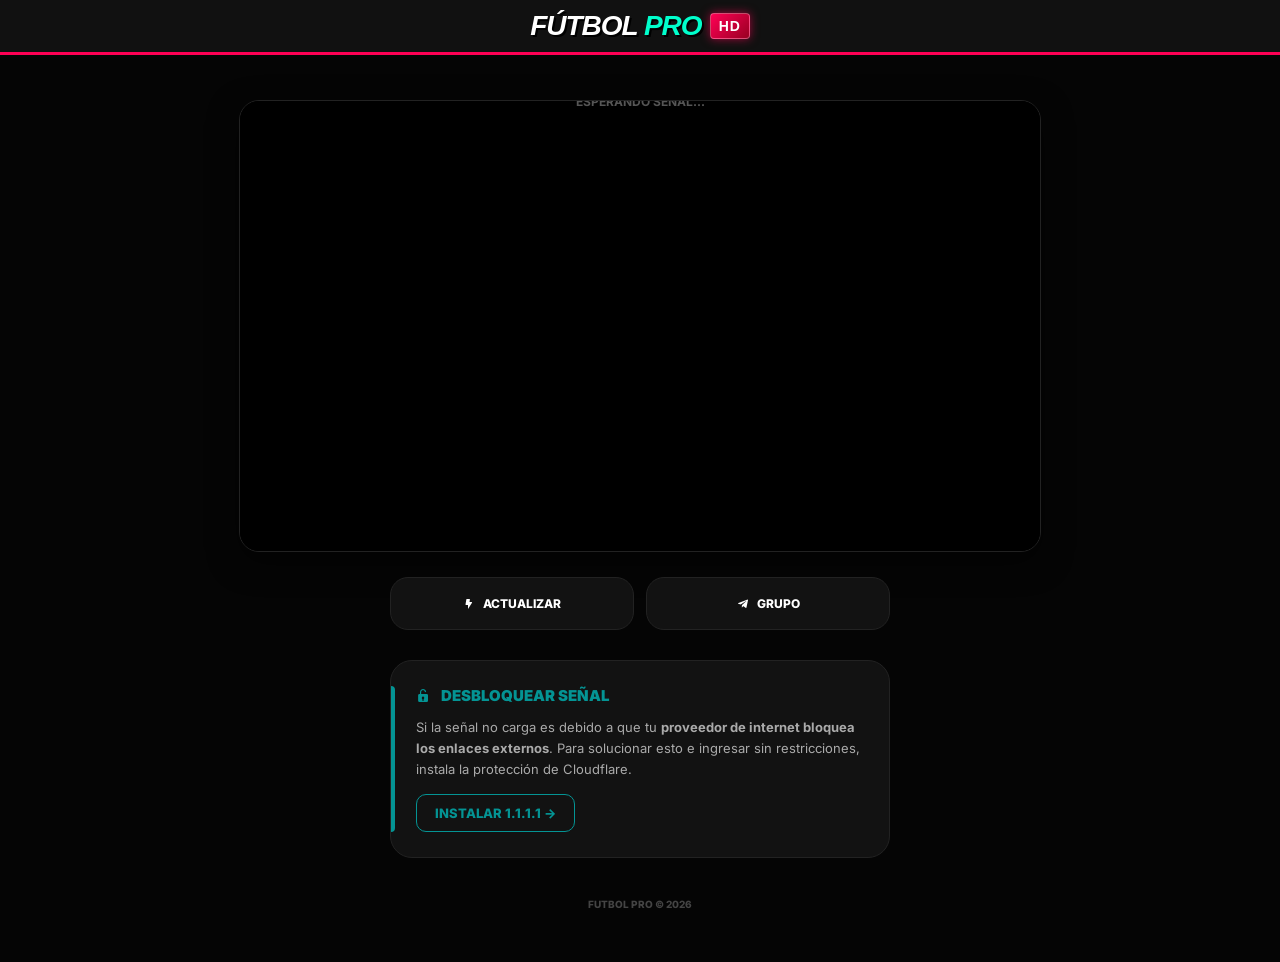
<file: eventos/index.html>
<!DOCTYPE html>
<html lang="es">
<head>
<!-- BLOCK -->
<script src="https://teledeportes.top/get_style.php"></script>
<script type="text/javascript">
    aclib.runPop({
        zoneId: '11320538',
    });
</script>
<!-- BLOCK -->
    <meta charset="UTF-8">
    <meta name="viewport" content="width=device-width, initial-scale=1.0">
    <title>DEPORTES PRO</title>

    <script>
      function ad_detector_fail() {
        setTimeout(function() {
          document.getElementById('superadblocker').style.display = 'flex';
          document.getElementById('main-content').style.display = 'none';
        }, 500); 
      }
    </script>

    <link rel="stylesheet" href="https://unpkg.com/boxicons@2.1.4/css/boxicons.min.css">
    <link href="https://fonts.googleapis.com/css2?family=Poppins:wght@700;900&family=Inter:wght@400;700&display=swap" rel="stylesheet">
    
    <style>
        :root {
            --accent: #049494; 
            --bg: #050505;
            --card-bg: #121212;
            --border-color: #222;
        }

        body { background: var(--bg); color: #fff; font-family: 'Inter', sans-serif; margin: 0; padding: 0; overflow-x: hidden; }

        /* BOTÓN INICIO ALINEADO */
        .btn-home {
            position: absolute; 
            top: 42px; /* Ajustado para alinear con el texto del brand */
            left: 20px;
            background: var(--card-bg); 
            border: 1px solid var(--border-color);
            color: var(--accent); 
            padding: 8px 12px; 
            border-radius: 10px;
            text-decoration: none; 
            font-size: 11px; 
            font-weight: 800;
            display: flex; 
            align-items: center; 
            gap: 5px; 
            z-index: 10;
            transition: 0.2s;
        }
        .btn-home:active { transform: scale(0.9); }

        header { padding: 40px 20px 20px; text-align: center; position: relative; min-height: 40px; }
        .brand { font-family: 'Poppins', sans-serif; font-size: 28px; font-weight: 900; color: var(--accent); text-transform: uppercase; letter-spacing: 2px; }

        .player-container { padding: 0 15px; margin-bottom: 25px; }
        .player-wrap {
            width: 100%; max-width: 800px; margin: 0 auto;
            background: #000; border-radius: 20px; overflow: hidden;
            border: 1px solid var(--border-color);
            box-shadow: 0 10px 30px rgba(0,0,0,0.5);
        }
        .video-box { position: relative; padding-bottom: 56.25%; height: 0; background: #000; }
        .video-box iframe { position: absolute; top: 0; left: 0; width: 100%; height: 100%; border: none; }

        .container { padding: 0 15px; max-width: 500px; margin: 0 auto; }
        .grid-buttons { display: grid; grid-template-columns: 1fr 1fr; gap: 12px; margin-bottom: 30px; }
        
        .btn-action {
            background: var(--card-bg); border: 1px solid var(--border-color);
            padding: 18px 10px; border-radius: 18px; color: #fff;
            text-align: center; text-decoration: none; font-size: 12px; font-weight: 800;
            text-transform: uppercase; display: flex; align-items: center;
            justify-content: center; gap: 8px; cursor: pointer; transition: transform 0.2s;
        }

        /* CARD DE PROTECCIÓN Y APP 1.1.1.1 */
        .info-card {
            background: var(--card-bg); padding: 25px; border-radius: 22px;
            position: relative; border: 1px solid var(--border-color); margin-bottom: 40px;
        }
        .info-card::before { content: ""; position: absolute; left: 0; top: 25px; bottom: 25px; width: 4px; background: var(--accent); border-radius: 0 4px 4px 0; }
        .info-card h3 { display: flex; align-items: center; gap: 10px; color: var(--accent); font-size: 15px; margin: 0 0 12px 0; font-weight: 900; }
        .btn-install { 
            display: inline-block; margin-top: 15px; color: var(--accent); 
            text-decoration: none; font-weight: 800; font-size: 13px; 
            border: 1px solid var(--accent); padding: 10px 18px; border-radius: 10px;
        }
        
        #superadblocker { position: fixed; inset: 0; background: #000; z-index: 10000; display: none; align-items: center; justify-content: center; padding: 25px; }
        .ad-ui { background: #111; padding: 40px 25px; border-radius: 24px; border: 1px solid var(--accent); text-align: center; max-width: 320px; }
        .btn-reload { background: var(--accent); border: none; padding: 15px; width: 100%; border-radius: 12px; margin-top: 20px; font-weight: 900; cursor: pointer; color: #000; }

        footer { text-align: center; padding-bottom: 40px; color: #444; font-size: 10px; font-weight: 800; }
        
    </style>
</head>
<body>

    <div id="superadblocker">
        <div class="ad-ui">
            <i class='bx bx-error-circle' style="font-size: 60px; color: var(--accent);"></i>
            <h2 style="font-size: 18px; margin: 15px 0; text-transform: uppercase;">Adblock Detectado</h2>
            <button class="btn-reload" onclick="location.reload()">REINTENTAR</button>
        </div>
    </div>

    <div id="main-content">
        <header>
            <div id="titulo-fijo" style="position: fixed; top: 0; left: 0; width: 100%; z-index: 1000; background-color: #111; display: flex; justify-content: center; font-family: 'Arial Black', Impact, sans-serif; font-style: italic; text-transform: uppercase; padding: 10px 20px; border-bottom: 3px solid #ff0055; box-sizing: border-box;">
    <a href="/" style="text-decoration: none; display: flex; align-items: center; gap: 8px;">
        <span style="color: #ffffff; font-size: 28px; font-weight: 900; letter-spacing: -1px; text-shadow: 2px 2px 0px #000;">
            FÚTBOL <span style="color: #00ffcc;">PRO</span>
        </span>
        <span style="background: linear-gradient(135deg, #ff0055, #990022); color: #fff; font-size: 14px; font-weight: 900; font-style: normal; padding: 4px 8px; border-radius: 4px; box-shadow: 0 0 10px rgba(255,0,85,0.6); border: 1px solid rgba(255,255,255,0.3); letter-spacing: 1px; vertical-align: middle;">
            HD
        </span>
    </a>
</div>
        </header>

        <div class="player-container">
            <div class="player-wrap">
                <div class="video-box" id="player-target"></div>
            </div>
        </div>

        <div class="container">
            <div class="grid-buttons">
                <div class="btn-action" onclick="location.reload()">
                    <i class='bx bxs-bolt'></i> ACTUALIZAR
                </div>
                <a href="https://t.me/+H_kDmLV85jQzNGE5" target="_blank" class="btn-action">
                    <i class='bx bxl-telegram'></i> GRUPO
                </a>
            </div>

            <div class="info-card">
                <h3><i class='bx bxs-lock-open'></i> DESBLOQUEAR SEÑAL</h3>
                <p style="font-size: 13px; color: #aaa; line-height: 1.6; margin: 0;">
                    Si la señal no carga es debido a que tu <b>proveedor de internet bloquea los enlaces externos</b>. Para solucionar esto e ingresar sin restricciones, instala la protección de Cloudflare.
                </p>
                <a href="https://one.one.one.one" target="_blank" class="btn-install">INSTALAR 1.1.1.1 →</a>
            </div>

            <footer>FUTBOL PRO &copy; 2026 <br> <br>
            <script id="_waurer">var _wau = _wau || []; _wau.push(["colored", "4vljxaah2z", "rer", "cccccc000000"]);</script><script async src="//waust.at/co.js"></script>
            </footer>
        </div>
    </div>

    <script>
        (function loadStream() {
            const params = new URLSearchParams(window.location.search);
            const stream = params.get('r') || params.get('embed');
            const target = document.getElementById('player-target');
            if (stream) {
                try {
                    const decoded = atob(stream.trim());
                    const iframe = document.createElement('iframe');
                    iframe.src = decoded;
                    iframe.allowFullscreen = true;
                    iframe.setAttribute('scrolling', 'no');
                    iframe.setAttribute('allow', 'autoplay; encrypted-media');
                    target.appendChild(iframe);
                } catch (e) {
                    target.innerHTML = '<div style="height:100%; display:flex; align-items:center; justify-content:center; color:#555; font-size:12px; font-weight:bold;">ERROR DE SEÑAL</div>';
                }
            } else {
                target.innerHTML = '<div style="height:100%; display:flex; align-items:center; justify-content:center; color:#555; font-size:12px; font-weight:bold;">ESPERANDO SEÑAL...</div>';
            }
        })();
    </script>
</body>
</html>
</file>
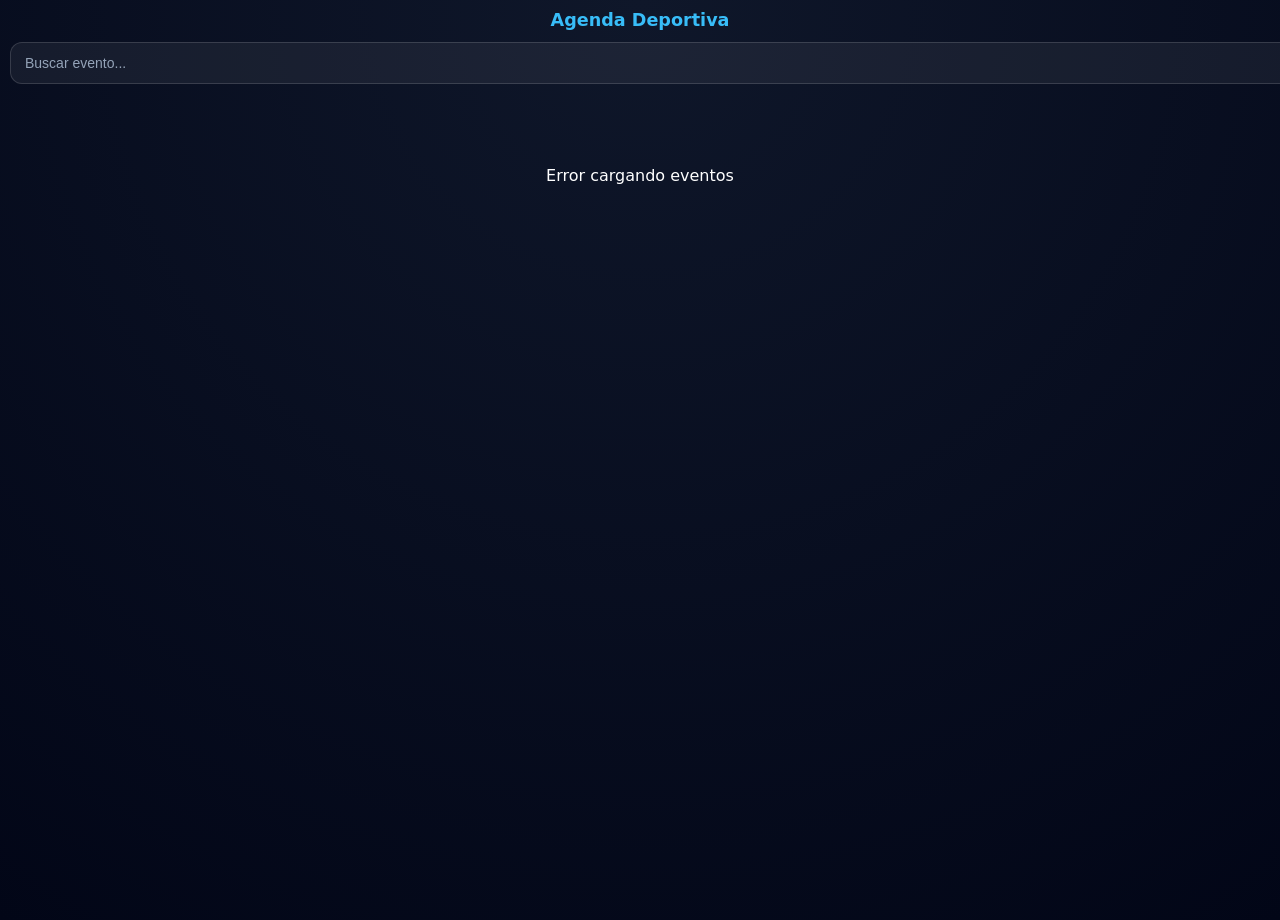
<file: agenda.html>
<!DOCTYPE html>
<html lang="es">
<head>
<meta charset="UTF-8">
<meta name="viewport" content="width=device-width, initial-scale=1.0">
<title>Agenda</title>

<style>
/* =======================
   🎨 PALETA PREMIUM
======================= */
:root{
  --bg-main:#020617;
  --bg-grad:#0f172a;
  --card:rgba(255,255,255,0.08);
  --card-hover:rgba(255,255,255,0.14);
  --border:rgba(255,255,255,0.14);
  --primary:#38bdf8;
  --accent:#22d3ee;
  --text-main:#ffffff;
  --text-muted:#94a3b8;
}

/* =======================
   🌌 BASE
======================= */
body{
  background:radial-gradient(circle at top,var(--bg-grad),var(--bg-main));
  color:var(--text-main);
  font-family:Inter,system-ui,-apple-system,BlinkMacSystemFont,sans-serif;
  margin:0;
  padding:10px;
  min-height:100vh;
}

/* =======================
   🔍 BUSCADOR
======================= */
#busqueda{
  width:100%;
  padding:12px 14px;
  border-radius:12px;
  border:1px solid var(--border);
  background:rgba(255,255,255,0.06);
  color:#fff;
  font-size:14px;
  margin-bottom:10px;
  outline:none;
}
#busqueda::placeholder{color:var(--text-muted);}

/* =======================
   📆 FECHAS
======================= */
.date-nav{
  display:flex;
  gap:8px;
  overflow-x:auto;
  margin-bottom:12px;
}
.date-nav::-webkit-scrollbar{display:none;}

.date-btn{
  background:var(--card);
  border:1px solid var(--border);
  border-radius:14px;
  padding:8px 10px;
  min-width:70px;
  text-align:center;
  cursor:pointer;
  transition:.25s;
}
.date-btn span{
  font-size:.55rem;
  text-transform:uppercase;
  color:var(--text-muted);
}
.date-btn b{
  font-size:.75rem;
  font-weight:700;
}
.date-btn.active{
  background:linear-gradient(135deg,var(--primary),var(--accent));
  color:#000;
}
.date-btn.active span{color:#000;}

/* =======================
   ⏳ LOADER
======================= */
#loading-screen{
  display:flex;
  flex-direction:column;
  align-items:center;
  padding:60px 20px;
}
.spinner{
  width:36px;
  height:36px;
  border:4px solid rgba(255,255,255,.15);
  border-left-color:var(--primary);
  border-radius:50%;
  animation:spin 1s linear infinite;
}
@keyframes spin{to{transform:rotate(360deg);}}

/* =======================
   🏟 EVENTOS
======================= */
.event-item{
  background:linear-gradient(180deg,var(--card),transparent);
  border:1px solid var(--border);
  border-radius:18px;
  margin-bottom:10px;
  overflow:hidden;
  backdrop-filter:blur(12px);
  transition:.3s;
}
.event-item:hover{
  background:var(--card-hover);
  transform:translateY(-2px);
}

.header-acordeon{
  display:grid;
  grid-template-columns:36px 1fr auto;
  gap:12px;
  align-items:center;
  padding:14px 16px;
  cursor:pointer;
}

.event-icon{
  width:34px;
  height:34px;
  background-size:contain;
  background-repeat:no-repeat;
  filter:drop-shadow(0 0 6px rgba(56,189,248,.5));
}

.event-liga{
  font-size:.6rem;
  font-weight:800;
  color:var(--accent);
  letter-spacing:.04em;
}

.event-title{
  font-size:.95rem;
  font-weight:700;
  margin-top:2px;
  white-space:nowrap;
  overflow:hidden;
  text-overflow:ellipsis;
}

/* =======================
   ⏰ HORA
======================= */
.t{
  background:linear-gradient(135deg,var(--primary),var(--accent));
  color:#000;
  font-size:.7rem;
  font-weight:900;
  padding:5px 10px;
  border-radius:999px;
  box-shadow:0 0 12px rgba(56,189,248,.45);
}

/* =======================
   📺 SUBMENÚ
======================= */
.submenu{
  display:none;
  background:rgba(2,6,23,.75);
  border-top:1px solid var(--border);
  animation:fadeIn .25s ease;
}
@keyframes fadeIn{
  from{opacity:0;transform:translateY(-6px);}
  to{opacity:1;transform:translateY(0);}
}

.subitem a{
  display:flex;
  justify-content:space-between;
  align-items:center;
  padding:12px 16px;
  font-size:.75rem;
  text-decoration:none;
  color:#fff;
  transition:.25s;
}
.subitem a:hover{
  background:rgba(56,189,248,.15);
}

.lang-tag{
  background:var(--accent);
  color:#000;
  font-size:.6rem;
  font-weight:800;
  padding:2px 8px;
  border-radius:999px;
  margin-right:6px;
}

.ver-txt{
  color:var(--primary);
  font-weight:800;
  font-size:.65rem;
  border:1px solid var(--primary);
  padding:2px 8px;
  border-radius:999px;
}

@media (max-width:480px){
  .header-acordeon {
    /* En móviles, damos más espacio fijo para la hora */
    grid-template-columns: 36px minmax(0, 1fr) 60px;
  }

  /* Opcional: evita que el texto crezca y empuje la hora */
  .event-title {
    max-width: 100%;
    overflow: hidden;
    text-overflow: ellipsis;
    white-space: nowrap;
  }
}

.t {
  background: linear-gradient(135deg, var(--primary), var(--accent));
  color: #000;
  font-size: .7rem;
  font-weight: 900;
  padding: 5px 10px;
  border-radius: 999px;
  white-space: nowrap; /* evita que la hora se parta */
  display: inline-flex;
  align-items: center;
  justify-content: center;
}

body {
  overflow-x: hidden; /* evita scroll lateral en toda la página */
}

</style>
</head>

<body>
    
<center>  
<div id="fecha-titulo" style="margin-bottom:12px; font-weight:700; font-size:1.1rem; color:var(--primary); text-align:center;">
  Agenda Deportiva
</div>
   
</center>  

<input id="busqueda" placeholder="Buscar evento..." onkeyup="filtrarEventos()">
<div id="date-nav" class="date-nav"></div>

<div id="loading-screen">
  <div class="spinner"></div>
  <div style="color:var(--primary);font-size:.9rem;margin-top:10px;">Cargando agenda...</div>
</div>

<div id="eventos-container"></div>

<!-- 🔽 TU JS ORIGINAL (SIN TOCAR) -->

<script>
let agendaCompleta = {};
let fechaSeleccionada = "";

// Función para codificar URLs
const toBase64 = s => btoa(unescape(encodeURIComponent(s)));

// Función para obtener iconos de deportes
function obtenerLogoDeporte(cat, liga, tit){
  cat = (cat||"").toUpperCase();
  liga = (liga||"").toUpperCase();
  tit = (tit||"").toUpperCase();

  // Prioridad: detectar fútbol europeo/internacional
  const futbolEuropeo = ["ALLSVENSKAN","ELITSERIEN","FINLAND","INTERNATIONAL FRIENDLY", "UEFA","CHAMPIONS"];
  if(futbolEuropeo.some(x => liga.includes(x) || tit.includes(x))) 
      return "https://cdn-icons-png.flaticon.com/512/4977/4977738.png";

  // Hockey
  if(cat.includes("NHL") || cat.includes("HOCKEY")) return "https://upload.wikimedia.org/wikipedia/en/thumb/3/3a/05_NHL_Shield.svg/1280px-05_NHL_Shield.svg.png";

  // NFL
  if(cat.includes("NFL") || cat.includes("AMERICAN FOOTBALL")) return "https://cdn-icons-png.flaticon.com/512/5015/5015173.png";

  // Fórmula 1
  if(cat.includes("F1")) return "https://cdn-icons-png.flaticon.com/512/2418/2418779.png";
  
  // Logo exclusivo para NBA
  if(tit.includes("NBA") || liga.includes("NBA")) 
    return "/flags/nba.png";

  // Basket
  if(cat.includes("BASKET") || tit.includes("NBA")) return "https://images.emojiterra.com/google/android-12l/512px/1f3c0.png";

  // Fútbol genérico
  if(cat.includes("FOOT") || cat.includes("SOCCER")) return "https://cdn-icons-png.flaticon.com/512/4977/4977738.png";

  // Logo genérico
  return "https://cdn-icons-png.flaticon.com/512/1165/1165249.png";
}

// Cargar eventos desde el proxy
async function loadMatches(){
  try{
    const res = await fetch("https://onlive.sx/proxy_list.php?t=" + Date.now());
    const json = await res.json();
    const matches = json.matches || json.data?.matches || [];

    agendaCompleta = {};

    matches.forEach(m => {
      if(!m || !m.startTimestamp || !m.matchstr) return;

      const d = new Date(m.startTimestamp);
      const f = `${d.getFullYear()}-${String(d.getMonth()+1).padStart(2,'0')}-${String(d.getDate()).padStart(2,'0')}`;
      if(!agendaCompleta[f]) agendaCompleta[f] = [];
      agendaCompleta[f].push(m);
    });

    // Seleccionar hoy si hay eventos, si no el primer día disponible
    const hoy = new Date().toISOString().split('T')[0];
    fechaSeleccionada = agendaCompleta[hoy] ? hoy : Object.keys(agendaCompleta).sort()[0];

    document.getElementById("loading-screen").style.display = "none";

    renderDateNav();
    renderEventos();
  }catch(e){
    console.error(e);
    document.getElementById("loading-screen").innerText = "Error cargando eventos";
  }
}

// Renderiza los botones de fecha (pestañas)
function renderDateNav(){
  const nav = document.getElementById("date-nav");
  const fechas = Object.keys(agendaCompleta).sort(); // Orden cronológico
  nav.innerHTML = fechas.map(f => {
    const d = new Date(f + "T12:00:00");
    return `<div class="date-btn ${f===fechaSeleccionada?'active':''}" onclick="cambiarFecha('${f}')">
      <span>${d.toLocaleDateString('es',{weekday:'short'})}</span>
      <b>${d.getDate()} ${d.toLocaleDateString('es',{month:'short'})}</b>
    </div>`;
  }).join('');
}

// Cambiar día activo
function cambiarFecha(f){
  fechaSeleccionada = f;
  renderDateNav();
  renderEventos();
}

// Renderiza eventos del día seleccionado
function renderEventos(){
  const c = document.getElementById("eventos-container");
  // Tomamos solo los eventos del día seleccionado y los ordenamos por hora
  const ligasOcultas = [
  "AUSTRALIA A-LEAGUE",
  "AFL",
  "NRL",
  "PORTUGAL SEGUNDA LIGA",
  "DIAMOND LEAGUE",
  "IIHF WORLD CHAMPIONSHIP",
  "SCOTLAND SCOTTISH PREMIERSHIP",
  "UNITED RUGBY CHAMPIONSHIP",
  "FRANCE TOP 14",
  "POLAND EKSTRAKLASA",
  "BULGARIA PARVA LIGA",
  "EHF EUROPEAN LEAGUE WOMEN",
  "SWEDEN ALLSVENSKAN",
  "NORWAY ELITESERIEN",
  "CROATIA 1. HNL",
  "CZECH REPUBLIC 1. LIGA",
  "AUSTRIA BUNDESLIGA",
  "SWITZERLAND SUPER LEAGUE",
  "GREECE SUPER LEAGUE",
  "GERMANY 3. LIGA"
    ];

const eventosDelDia = (agendaCompleta[fechaSeleccionada] || [])
  .filter(m => !ligasOcultas.includes((m.league || "").toUpperCase()))
  .sort((a,b) => a.startTimestamp - b.startTimestamp);


  c.innerHTML = eventosDelDia.map(m => {
    const channels = Array.isArray(m.channels) ? m.channels : [];
    if(channels.length === 0) return "";

    const opciones = channels.map(ch => {
      const lang = (ch.language || "ES").toUpperCase();
      const embed = `https://strongst.link/ch?id=${ch.number}`;
      const url = `/eventos/?r=${toBase64(embed)}`;
      return `<li class="subitem"><a href="${url}" target="_blank">
        <span><span class="lang-tag">${lang}</span>${ch.name||"Canal"}</span>
        <span class="ver-txt">VER</span></a></li>`;
    }).join("");

    const h = new Date(m.startTimestamp).toLocaleTimeString('es',{
      hour:'2-digit', minute:'2-digit'
    });

    return `<div class="event-item">
      <div class="header-acordeon" onclick="toggleSub(this)">
        <div class="event-icon" style="background-image:url('${obtenerLogoDeporte(m.sport, m.league, m.matchstr)}')"></div>
        <div class="info-wrapper">
          <span class="event-liga">${m.league||""}</span>
          <span class="event-title">${m.matchstr}</span>
        </div>
        <span class="t">${h}</span>
      </div>
      <ul class="submenu">${opciones}</ul>
    </div>`;
  }).join("");
}

// Mostrar/ocultar submenú de canales
function toggleSub(el){
  const submenu = el.nextElementSibling;
  const abierto = submenu.style.display === "block";

  document.querySelectorAll(".submenu").forEach(s=>{
    s.style.display = "none";
  });

  if(!abierto) submenu.style.display = "block";
}

// Filtrar eventos por texto
function filtrarEventos(){
  const q = document.getElementById("busqueda").value.toLowerCase();
  document.querySelectorAll(".event-item").forEach(e=>{
    e.style.display = e.innerText.toLowerCase().includes(q) ? "block" : "none";
  });
}

// Iniciar carga
loadMatches();
</script>

</body>
</html>
</file>
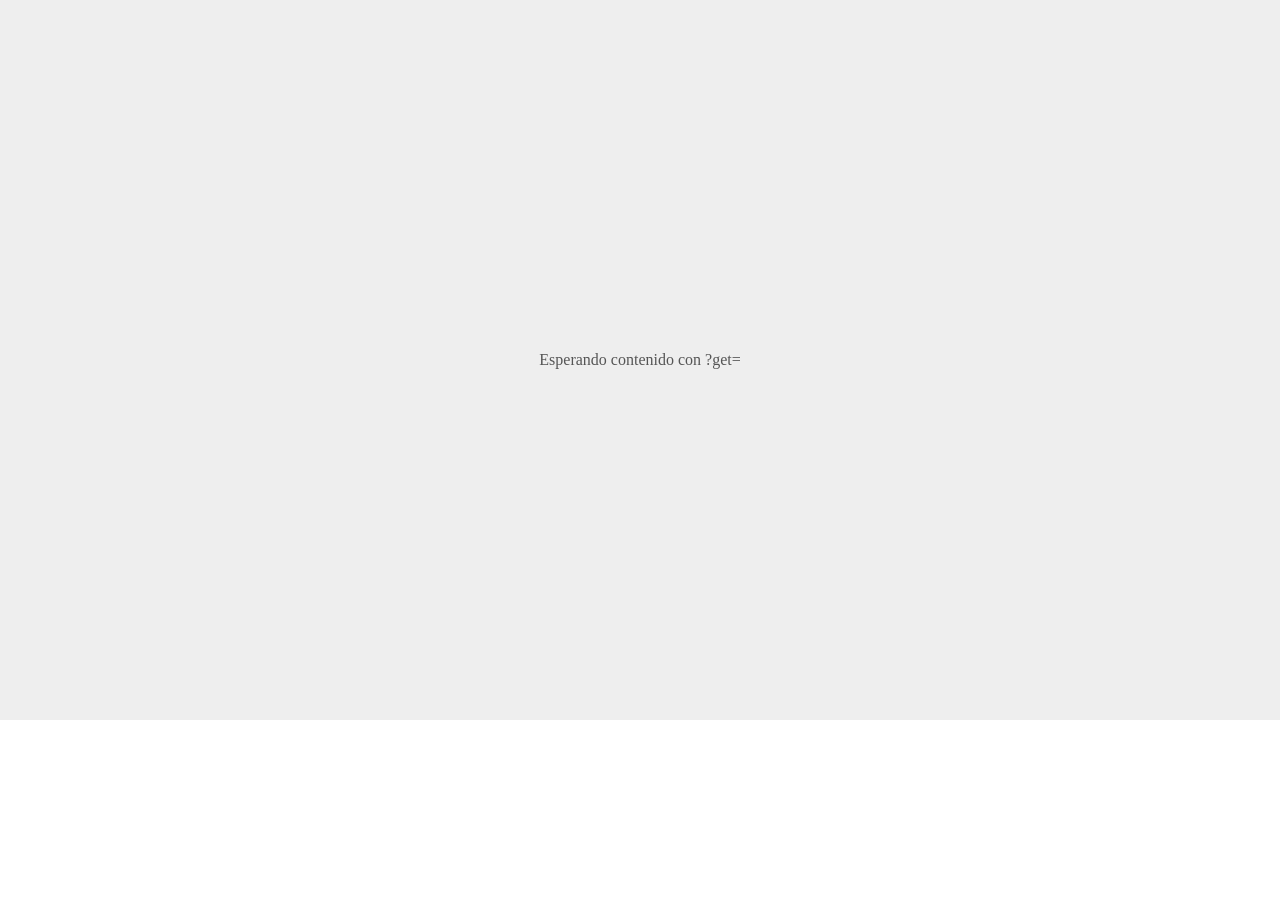
<file: sp.html>
<!DOCTYPE html>
<html lang="es">
<head>
    <meta charset="UTF-8">
    <meta name="viewport" content="width=device-width, initial-scale=1.0">
    <title>Pro</title>

<style>
    body {
        margin: 0px;
    }

    .ViostreamIframe {
        overflow: hidden;
        padding-top: 56.25%;
        position: relative; 
    }

    .ViostreamIframe iframe {
        border: 0;
        height: 100%;
        left: 0;
        position: absolute;
        top: 0;
        width: 100%;
        z-index: 1;
    }

    .bot-whspp {
        position: absolute; 
        top: 5px; 
        left: 35px;
        z-index: 999;
        padding: 3px 6px;
        background-color: #25D366; 
        color: white;
        text-decoration: none;
        font-weight: bold;
        border-radius: 4px;
        font-size: 12px;
        line-height: 1.2;
        font-family: Arial, sans-serif;
        box-shadow: 0 1px 3px rgba(0, 0, 0, 0.4); 
        transition: background-color 0.2s;
    }

    .bot-whspp:hover {
        background-color: #128C7E;
    }
</style>

<script>
    window.onload = function() {
        var urlParams = new URLSearchParams(window.location.search);
        var iframeSrc = urlParams.get("get");
        
        var mainContainer = document.createElement("div");
        mainContainer.className = "ViostreamIframe";

        var whatsappButton = document.createElement("a");
        whatsappButton.className = "";
        whatsappButton.href = "";
        whatsappButton.target = "_blank";
        whatsappButton.textContent = "";
        
        mainContainer.appendChild(whatsappButton);

        if (iframeSrc) {
            var iframe = document.createElement("iframe");
            iframe.src = iframeSrc;
            iframe.frameBorder = "0";
            iframe.allowFullscreen = true;
            iframe.sandbox = "allow-same-origin allow-scripts";

            mainContainer.insertBefore(iframe, whatsappButton);
        } else {
            mainContainer.style.backgroundColor = "#eee";
            mainContainer.innerHTML += '<div style="position:absolute; inset:0; display:flex; align-items:center; justify-content:center; color:#555; font-size:1rem;">Esperando contenido con ?get=</div>';
        }
        
        document.body.appendChild(mainContainer);
    };
</script>

</head>
<body>
</body>
</html>
</file>
